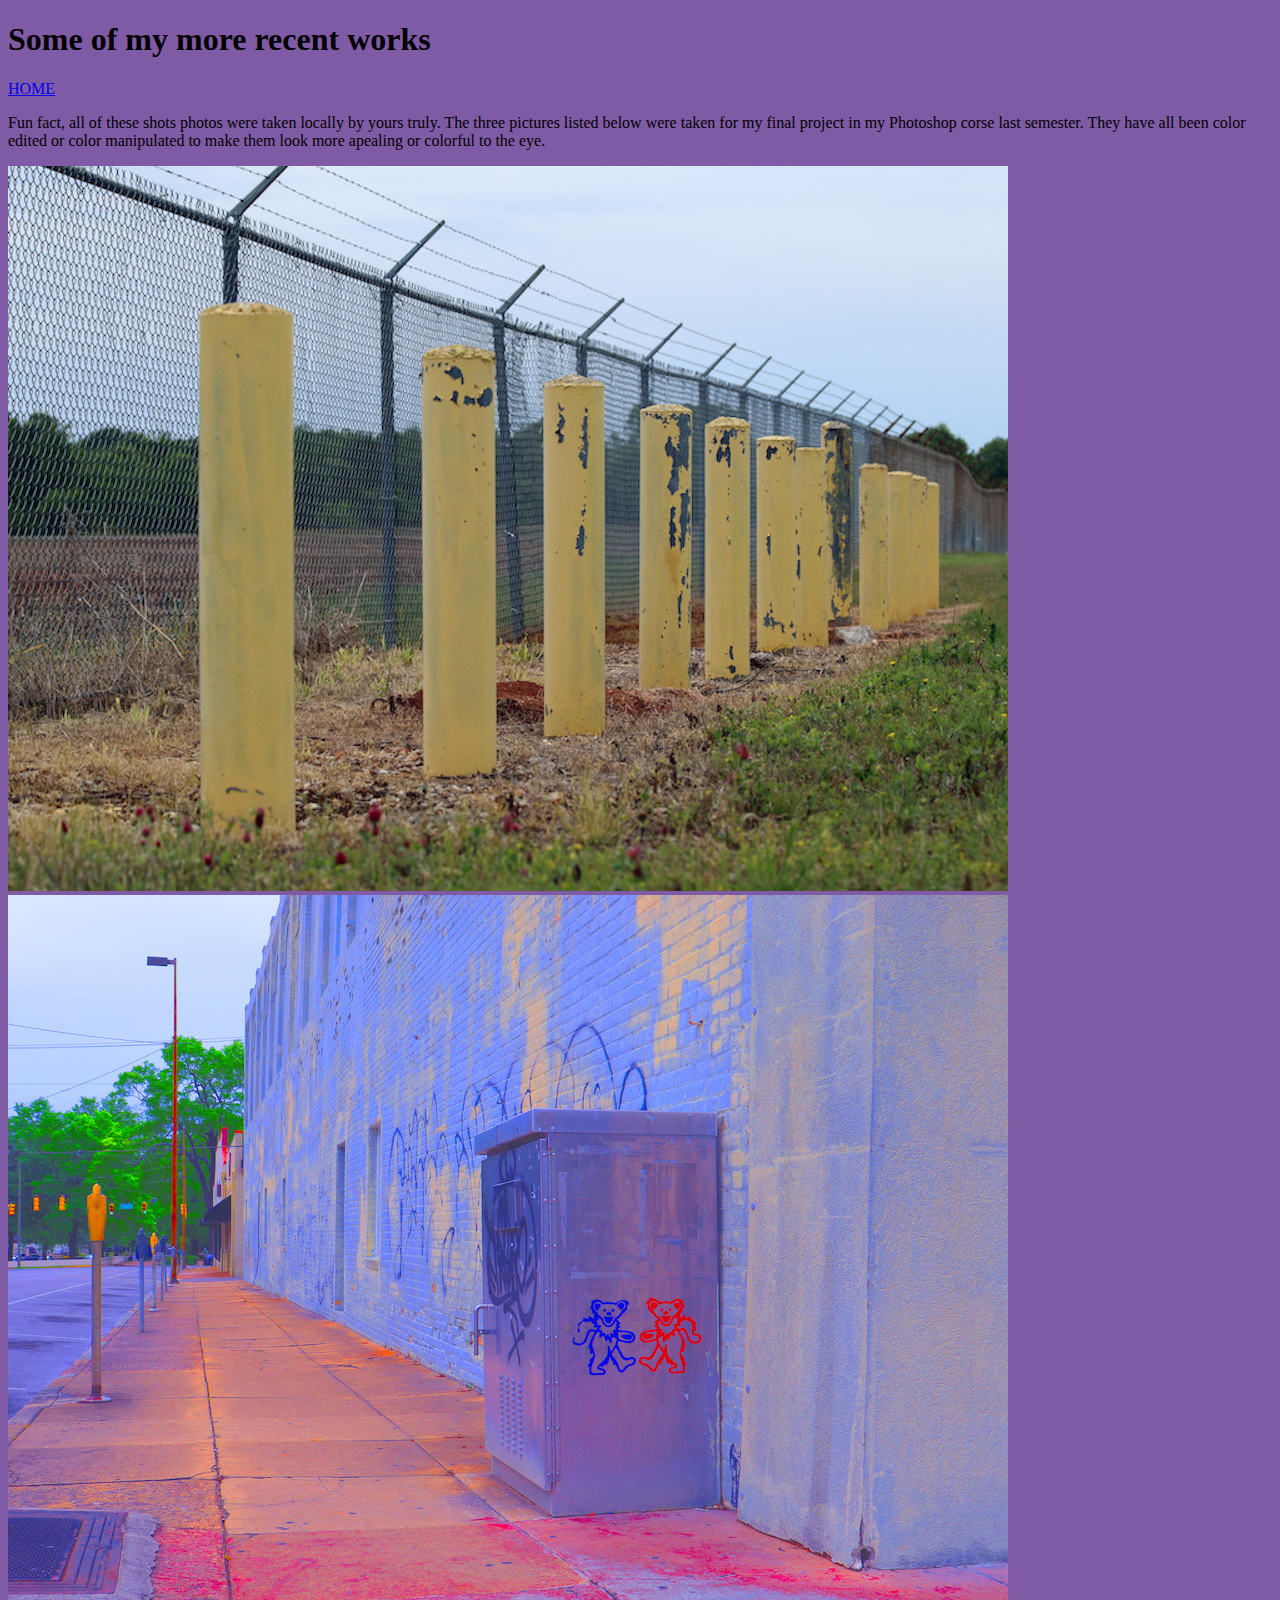
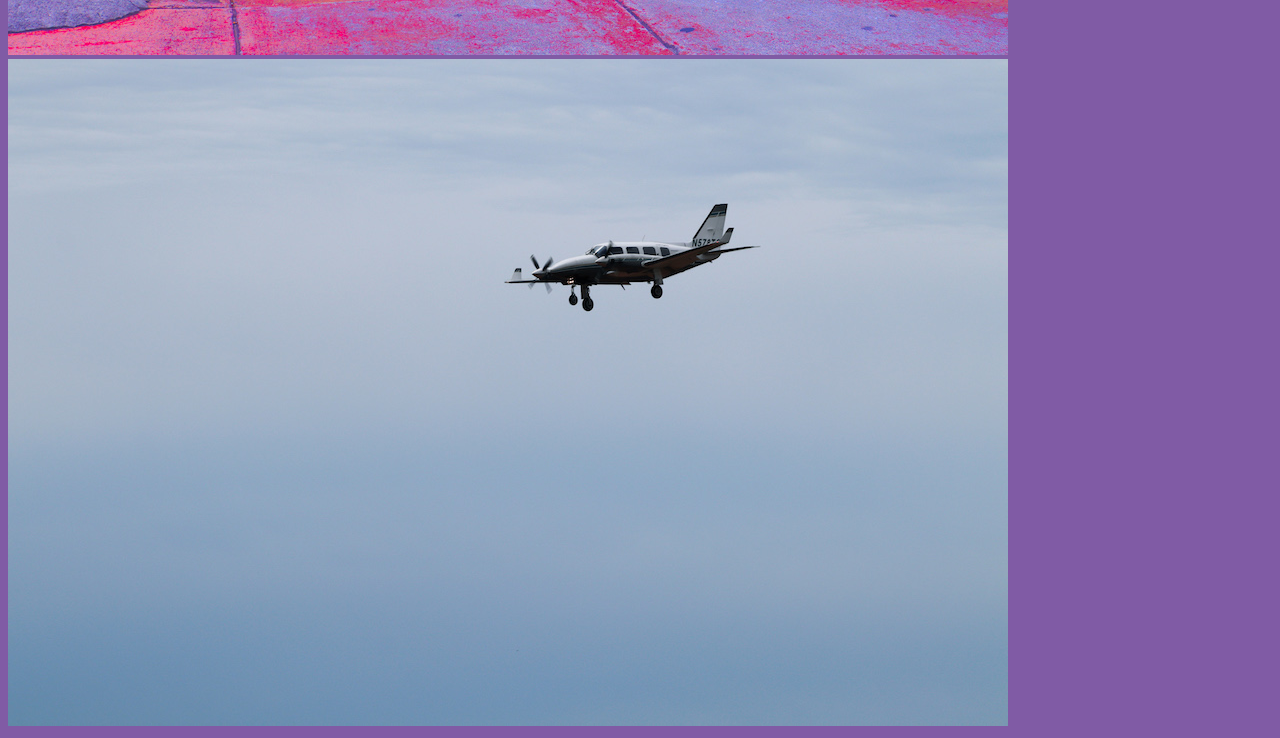
<file: art-gallery.html>
<!DOCTYPE html>
<html lang="en" >
<head>
  
  <meta charset="UTF-8">
  <title>My Gallery</title>
  <h1>Some of my more recent works</h1>
  <a href="index.html">HOME</a>
</head>

<body>
  <p>Fun fact, all of these shots photos were taken locally by yours truly. The three pictures listed below were taken for my final project in my Photoshop corse last semester. They have all been color edited or color manipulated to make them look more apealing or colorful to the eye.</p>
  <body style= "background-color: #805BA5;"></body>

  <img src="images/AirPort_Posts.jpg" alt="Old concrete posts outside of an airport" width="1000" height="725"> <br>
  <img src="images/Bears_Color copy.jpg" alt="A color edited photo of two stickers of cute dancing bears stuck to the side of a metal utility box" width="1000" height="760"> <br>
  <img src="images/Blue_Plane.jpg" alt="An air plane landing at the Muscle Shoals airport" width="1000" height="667"> <br>
</body>
</html>
</file>
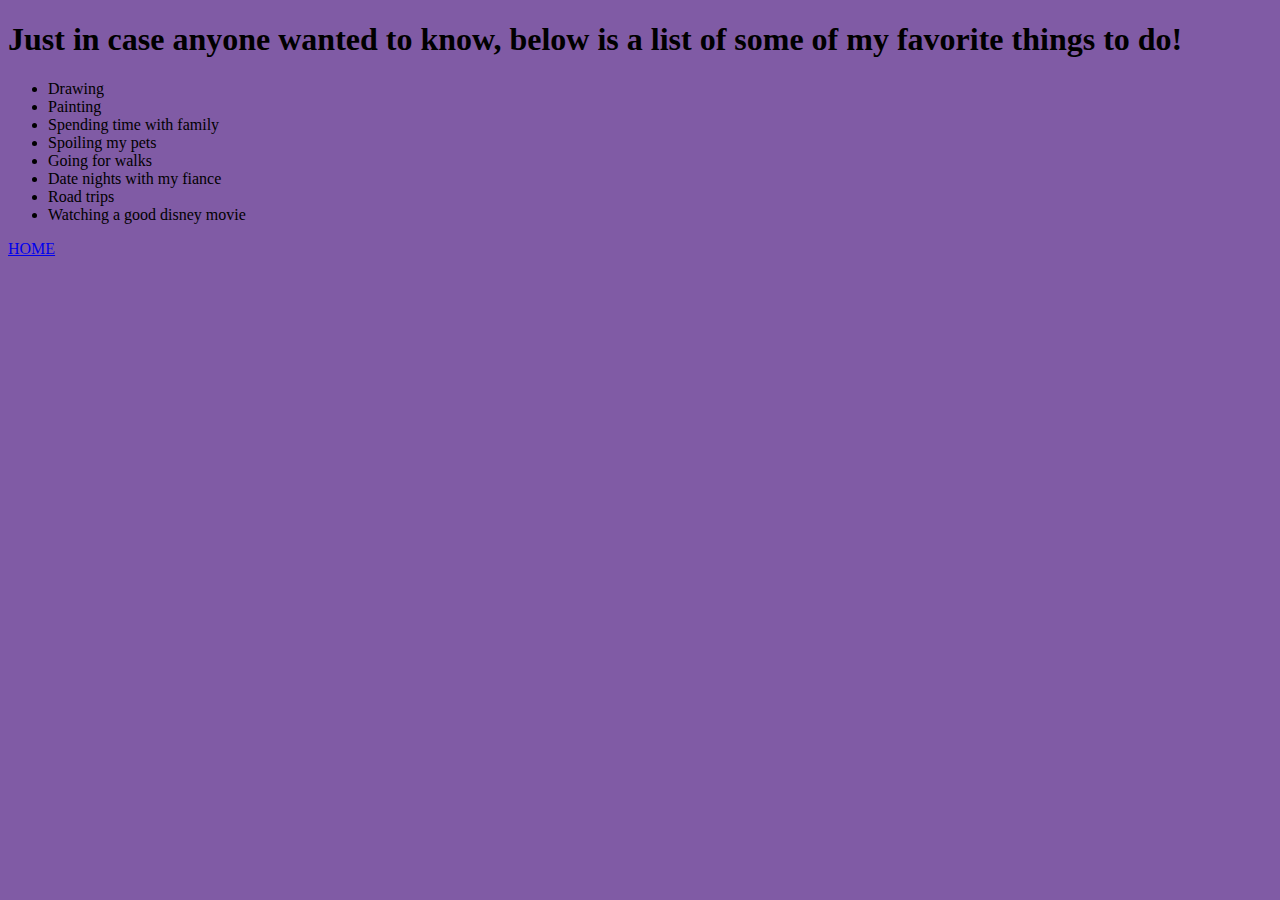
<file: hobbies.html>
<!DOCTYPE html>
<html lang="en" >
<head>
    <title>My Hobbies</title>
    <h1>Just in case anyone wanted to know, below is a list of some of my favorite things to do!</h1>
</head>
<body>
    <body style= "background-color: #805BA5;"></body>
    <ul>
        <li>Drawing</li>
        <li>Painting</li>
        <li>Spending time with family</li>
        <li>Spoiling my pets</li>
        <li>Going for walks</li>
        <li>Date nights with my fiance</li>
        <li>Road trips</li>
        <li>Watching a good disney movie</li>

    </ul>
    <a href="index.html">HOME</a>
</body>
</file>
